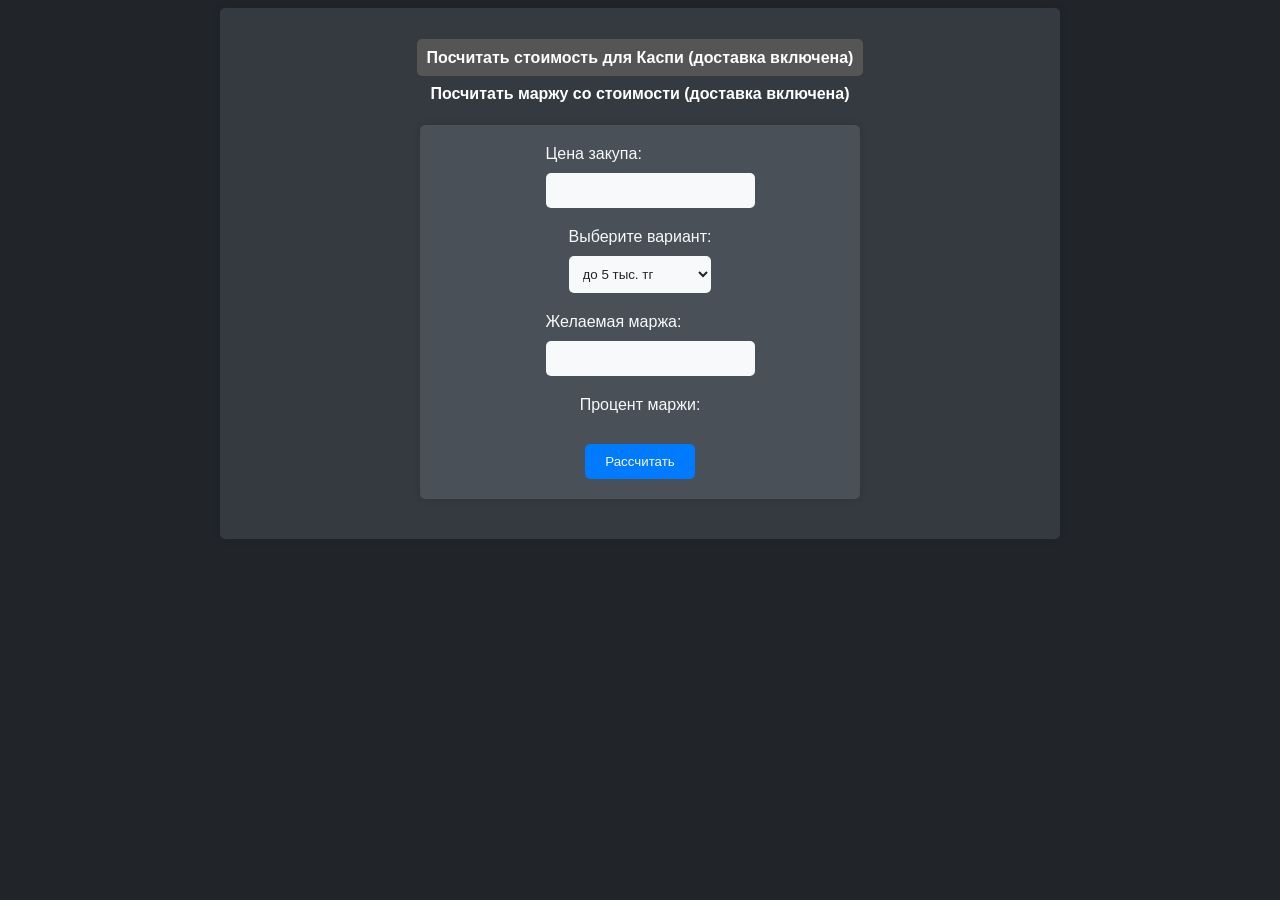
<file: index.html>
<!DOCTYPE html>
<html>
<head>
	<title>Калькулятор стоимости товара Каспи</title>
	<meta name="viewport" content="width=device-width, initial-scale=1.0">
	<link rel="stylesheet" type="text/css" href="style.css">
</head>
<body>
	<div class="container">
		<h4><a href = "#" style="background-color: #555555">Посчитать стоимость для Каспи (доставка включена)</a><br><br><a href="second.html">Посчитать маржу со стоимости (доставка включена)</a></h4>
		<form>
			<div class="form-group">
				<label for="price">Цена закупа:</label>
				<input type="number" id="price" name="price">
			</div>
			<div class="form-group">
				<label for="weight">Выберите вариант:</label>
				<select id="weight" name="weight">
					<option value="5t">до 5 тыс. тг</option>
					<option value="15t">до 15 тыс. тг</option>
					<option value="5kg">до 5 кг</option>
					<option value="15kg">до 15 кг</option>
					<option value="50kg">до 50 кг</option>
					<option value="50001">>50 кг</option>
				</select>
			</div>
			<div class="form-group">
				<label for="result">Желаемая маржа:</label>
				<input type="number" id="result" name="result">
			</div>
			<div class="form-group">
				<label for="procent">Процент маржи:</label>
				<output type="number" id="procent" name="procent">
			</div>
			<button type="button" onclick="calculate()">Рассчитать</button>
		</form>
		<div id="output"></div>
	</div>

	<script src="script.js"></script>
</body>
</html>
</file>
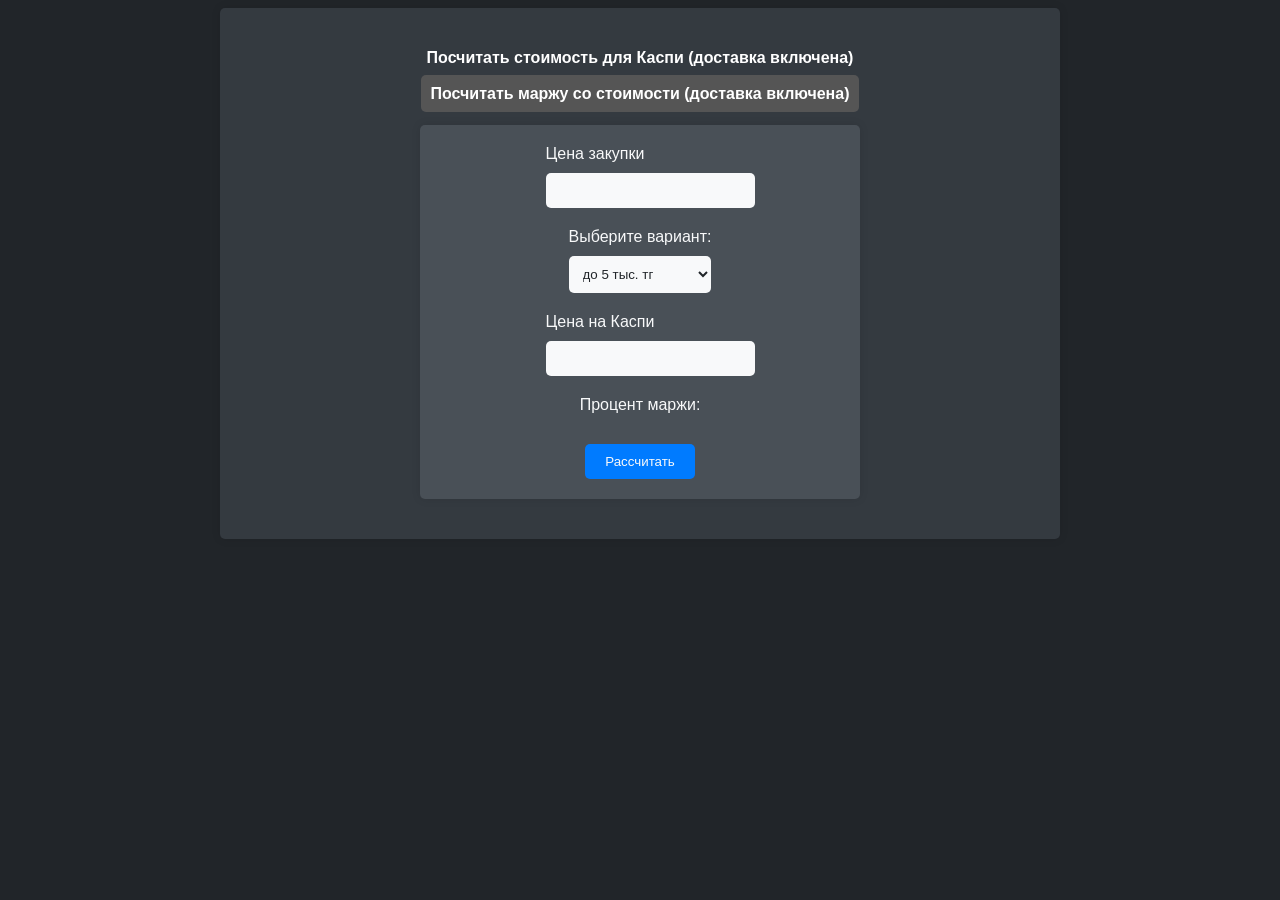
<file: second.html>
<!DOCTYPE html>
<html>
<head>
	<title>Калькулятор стоимости товара Каспи</title>
	<meta name="viewport" content="width=device-width, initial-scale=1.0">
	<link rel="stylesheet" type="text/css" href="style.css">
</head>
<body>
	<div class="container">
		<h4><a href = "index.html">Посчитать стоимость для Каспи (доставка включена)</a><br><br><a href = "#" style="background-color: #555555">Посчитать маржу со стоимости (доставка включена)</a></h4>
		<form>
			<div class="form-group">
				<label for="result">Цена закупки</label>
				<input type="number" id="result" name="result">
			</div>
			<div class="form-group">
				<label for="weight">Выберите вариант:</label>
				<select id="weight" name="weight">
					<option value="5t">до 5 тыс. тг</option>
					<option value="15t">до 15 тыс. тг</option>
					<option value="5kg">до 5 кг</option>
					<option value="15kg">до 15 кг</option>
					<option value="50kg">до 50 кг</option>
					<option value="50001">>50 кг</option>
				</select>
			</div>
			<div class="form-group">
				<label for="price">Цена на Каспи</label>
				<input type="number" id="price" name="price">
			</div>
			<div class="form-group">
				<label for="procent">Процент маржи:</label>
				<output type="number" id="procent" name="procent">
			</div>
			<button type="button" onclick="calculate()">Рассчитать</button>
		</form>
		<div id="output"></div>
	</div>

	<script src="script2.js"></script>
</body>
</html>
</file>
<file: style.css>
body {
  background-color: #212529;
  color: #f8f9fa;
  font-family: Arial, sans-serif;
}

.container {
  max-width: 800px;
  margin: 0 auto;
  padding: 20px;
  text-align: center;
  background-color: #343a40;
  border-radius: 5px;
  box-shadow: 0px 0px 10px 0px rgba(0,0,0,0.1);
}

h1 {
  margin-bottom: 20px;
  color: #f8f9fa;
}

form {
  max-width: 400px;
  margin: 0 auto;
  display: flex;
  flex-direction: column;
  justify-content: space-around;
  align-items: center;
  text-align: left;
  background-color: #495057;
  border-radius: 5px;
  box-shadow: 0px 0px 10px 0px rgba(0,0,0,0.1);
  padding: 20px;
}

.form-group {
  margin-bottom: 20px;
}

label {
  display: block;
  margin-bottom: 10px;
  color: #f8f9fa;
}

select {
  width: 100%;
  padding: 10px;
  border-radius: 5px;
  border: none;
  background-color: #f8f9fa;
  color: #212529;
}

input[type="number"] {
  width: 100%;
  padding: 10px;
  border-radius: 5px;
  border: none;
  background-color: #f8f9fa;
  color: #212529;
}

button {
  padding: 10px 20px;
  border-radius: 5px;
  border: none;
  background-color: #007bff;
  color: #f8f9fa;
  cursor: pointer;
  transition: background-color 0.3s ease-in-out;
}

button:hover {
  background-color: #0069d9;
}
a {
	color: #fff;
	text-decoration: none;
	padding: 10px;
	margin: 10px;
	border-radius: 5px;
}
a:hover {
	color:#0000ff;
}
#output {
  margin-top: 20px;
  font-size: 24px;
  color: #f8f9fa;
}
</file>
